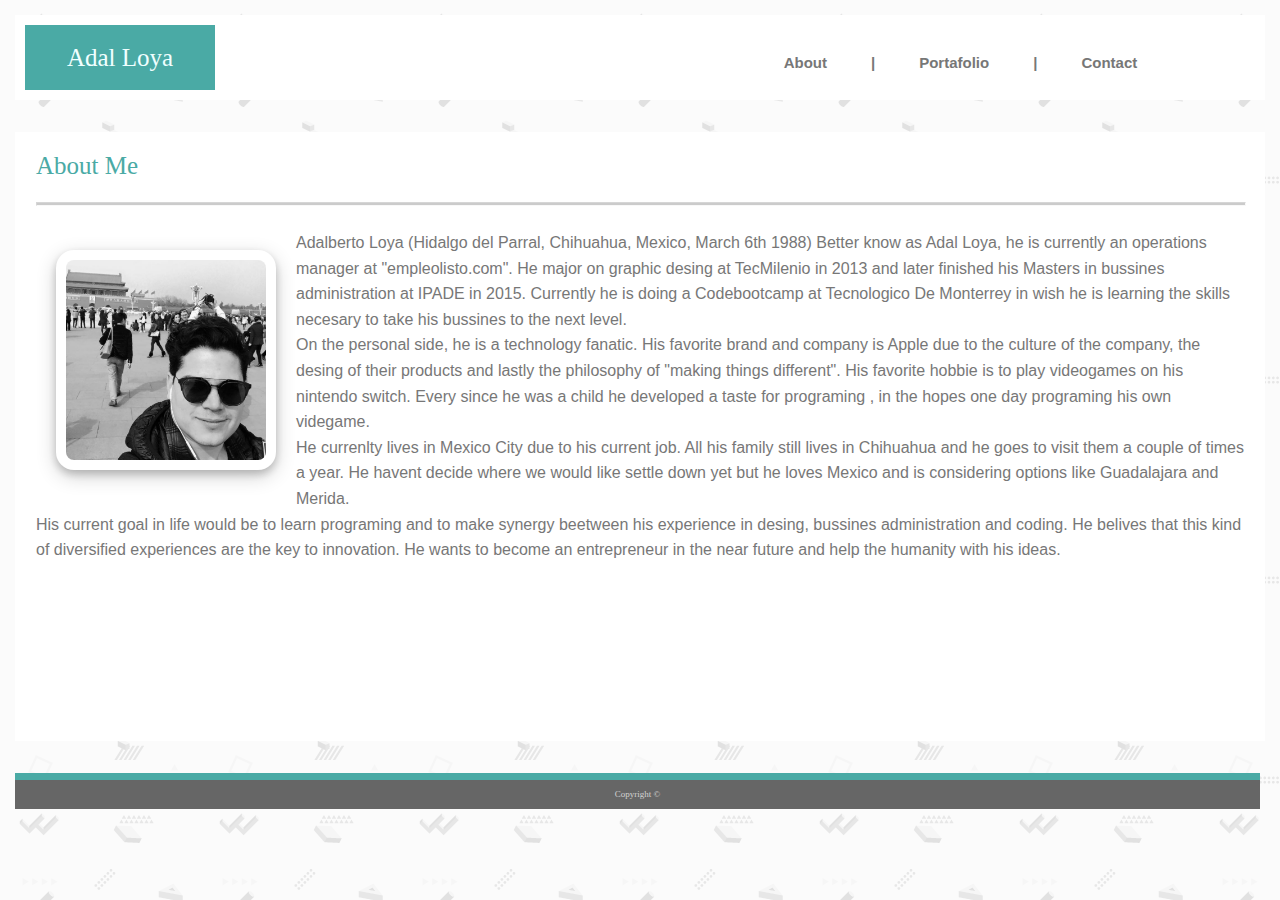
<file: index.html>
<!DOCTYPE>
<html>
<head>

    <link rel = "stylesheet"
    type = "text/css"
    href = "assets/css/style.css" />
<style>

body{
background-image: url("assets/images/1.png")
}

</style>
</head>
<body>
        <section class="container">
    <div class="logo">
       <article>
          <h1>Adal Loya</h1>
       </article>
     </div>
    <div class="navigation">
       <ul>
            <li><a href="About.html" target="contenido">About</a></li>
            <li><a >|</a></li>  
            <li><a href="portfolio.html" target="contenido">Portafolio</a></li> 
            <li><a>|</a></li> 
            <li><a href="contact.html" target="contenido">Contact</a></li> 
       </ul>
    </div>
</section>
<br>
<br>
<section>
<div>
<iframe name="contenido" src="About.html" style="height:70%;width:100%;"></iframe>
</div>
</section>
<br>
<br>
<div class="footer">
    Copyright ©
</div>
</body>
</html>
</file>
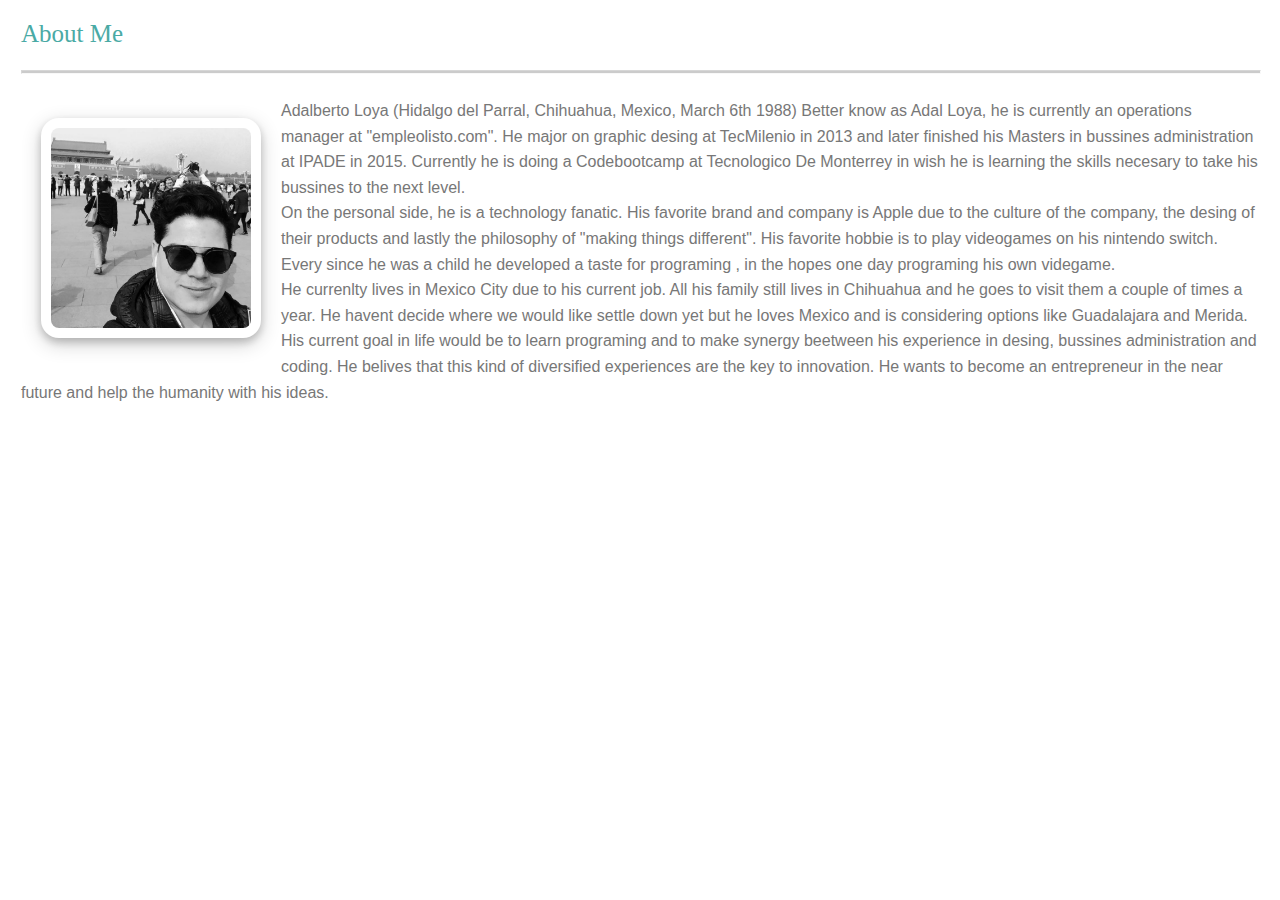
<file: About.html>
<!DOCTYPE>
<html>
<head>
        <link rel = "stylesheet"
        type = "text/css"
        href = "assets/css/style.css" />
     <style>

            body{
                background: white;
                margin: 1px;
                padding: 20px;
                }
                
        </style>
</head>
<body>

<section class:"content">
<h2>About Me</h2>
<br>
<hr>
<br>
<img class="myPicture" src="assets/images/me.png">
</div>

</div>
<div>
<p class="aboutme">Adalberto Loya (Hidalgo del Parral, Chihuahua, Mexico, March 6th 1988) Better know as Adal Loya, he is currently an operations manager at "empleolisto.com". He major on graphic desing at TecMilenio in 2013 and later finished his Masters in bussines administration at IPADE in 2015. Currently he is doing a Codebootcamp at Tecnologico De Monterrey in wish he is learning the skills necesary to take his bussines to the next level.</p> 
<p class="aboutme">On the personal side, he is a technology fanatic. His favorite brand and company is Apple due to the culture of the company, the desing of their products and lastly the philosophy of "making things different". His favorite hobbie is to play videogames on his nintendo switch. Every since he was a child he developed a taste for programing , in the hopes one day programing his own videgame. </p> 
<p class="aboutme"> He currenlty lives in Mexico City due to his current job. All his family still lives in Chihuahua and he goes to visit them a couple of times a year. He havent decide where we would like settle down yet but he loves Mexico and is considering options like Guadalajara and Merida.</p>
<p class="aboutme"> His current goal in life would be to learn programing and to make synergy beetween his experience in desing, bussines administration and coding. He belives that this kind of diversified experiences are the key to innovation. He wants to become an entrepreneur in the near future and help the humanity with his ideas. </p>
</div>

</section>

</body>
</file>
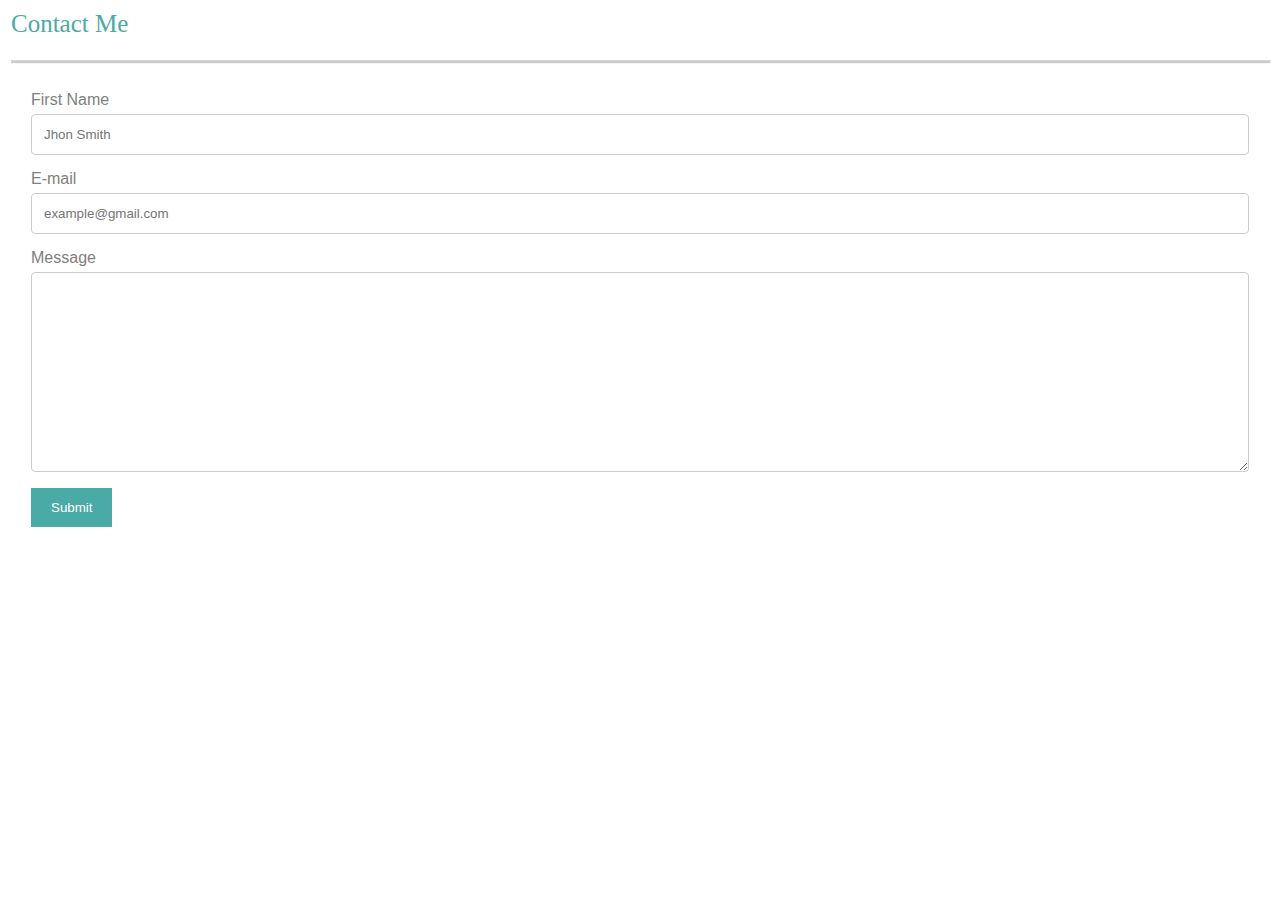
<file: contact.html>
<!DOCTYPE>
<html>
<head>
        <link rel = "stylesheet"
        type = "text/css"
        href = "assets/css/style.css" />

     <style>

            body{

                background: white;
                margin: 1px;
                padding: 10px;
                font-family: 'Arial', 'Helvetica Neue', Helvetica, sans-serif;
                }

            label {
                color: gray;
                font-family: 'Arial', 'Helvetica Neue', Helvetica, sans-serif;
            }
                
        </style>
</head>
<body>

<section class:"content">
<h2>Contact Me</h2>
<br>
<hr>
<section class="contact">

        <div class="container4">
                <form action="/action_page.php">
              
                  <label for="fnam">First Name</label>
                  <input type="text" id="fname" name="firstname" placeholder="Jhon Smith">
                  <label for="email">E-mail</label>
                  <input type="email" id="email" name="E-mail" placeholder="example@gmail.com">
                  <label for="subject">Message</label>
                  <textarea id="subject" name="subject" placeholder="" style="height:200px"></textarea>
                  <input type="submit" value="Submit">
              
                </form>
              </div>
    

</section>

</body>
</file>
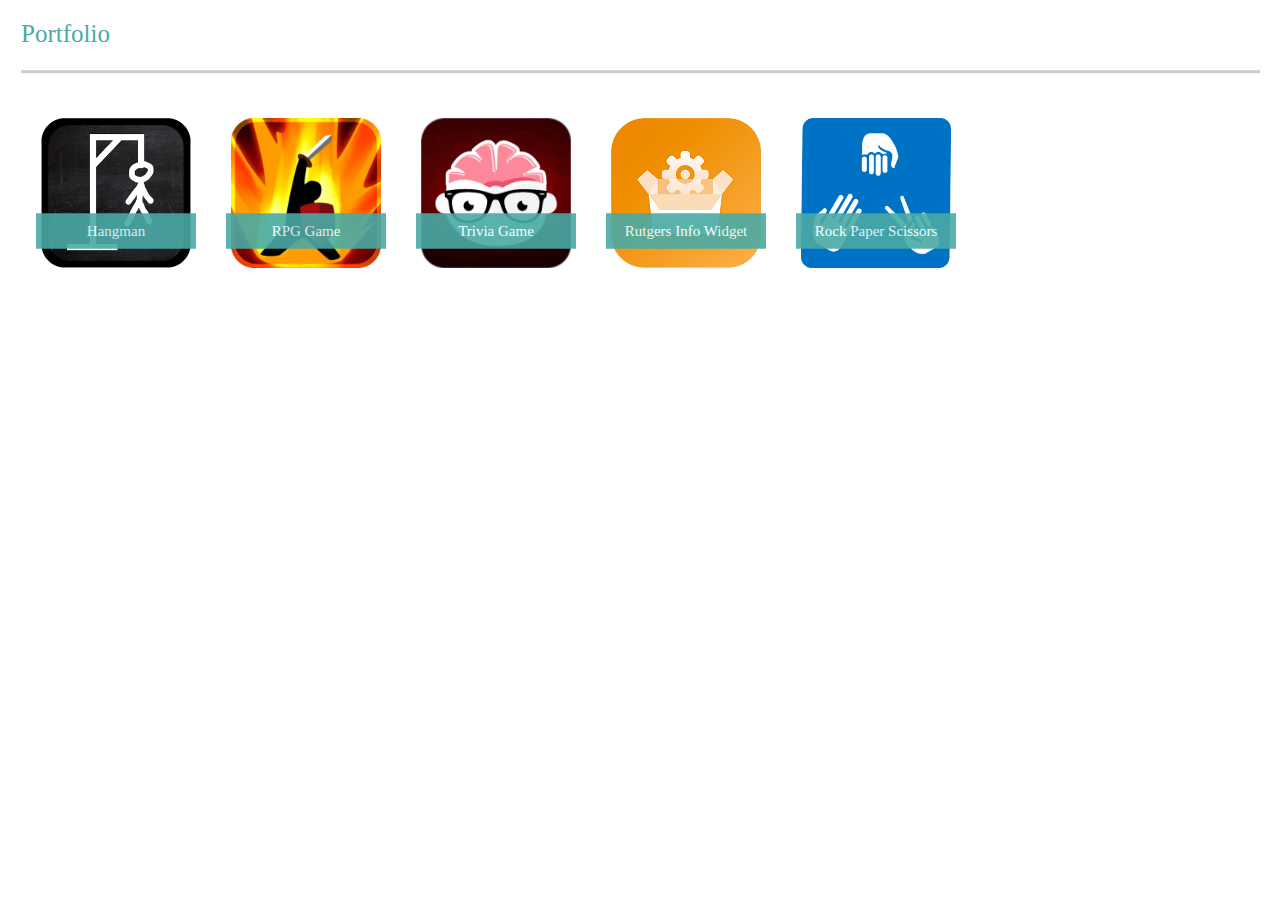
<file: portfolio.html>
<!DOCTYPE>
<html>
<head>
        <link rel = "stylesheet"
        type = "text/css"
        href = "assets/css/style.css" />
     <style>

            body{
                background: white;
                margin: 1px;
                padding: 20px;
                }
                
        </style>
</head>
<body>

<section class:"content">
<h2>Portfolio</h2>
<br>
<hr>
<br>
<section class="galery">
<div>
<container class="container2">
    <img class="box1" src="assets/images/hangman.jpg">
    <h3 class="center">Hangman</h3>
</container>

<container class="container2">
        <img class="box1" src="assets/images/rpg.jpg">
        <h3 class="center">RPG Game</h3>
    </container>

<container class="container2">
            <img class="box1" src="assets/images/trivia.png">
            <h3 class="center">Trivia Game</h3>
        </container>

<container class="container2">
                <img class="box1" src="assets/images/rutgers.png">
                <h3 class="center">Rutgers Info Widget</h3>
            </container>

<container class="container2">
                    <img class="box1" src="assets/images/rock.png">
                    <h3 class="center">Rock Paper Scissors</h3>
                </container>

</div>

</section>

</body>
</file>
<file: assets/css/style.css>
/* http://meyerweb.com/eric/tools/css/reset/ 
   v2.0 | 20110126
   License: none (public domain)
*/

html, body, div, span, applet, object, iframe,
h1, h2, h3, h4, h5, h6, p, blockquote, pre,
a, abbr, acronym, address, big, cite, code,
del, dfn, em, img, ins, kbd, q, s, samp,
small, strike, strong, sub, sup, tt, var,
b, u, i, center,
dl, dt, dd, ol, ul, li,
fieldset, form, label, legend,
table, caption, tbody, tfoot, thead, tr, th, td,
article, aside, canvas, details, embed, 
figure, figcaption, footer, header, hgroup, 
menu, nav, output, ruby, section, summary,
time, mark, audio, video {
	margin: 0;
	padding: 0;
	border: 0;
	font-size: 100%;
	font: inherit;
	vertical-align: baseline;
}
/* HTML5 display-role reset for older browsers */
article, aside, details, figcaption, figure, 
footer, header, hgroup, menu, nav, section {
	display: block;
}

ol, ul {
	list-style: none;
}
blockquote, q {
	quotes: none;
}
blockquote:before, blockquote:after,
q:before, q:after {
	content: '';
	content: none;
}
table {
	border-collapse: collapse;
	border-spacing: 0;
}

body{
	line-height: 1;
	background-image: url("assets/images/1.png");
	margin: 0px;
	padding: 15px;
	}
		h1 {
		background-color: #4aaaa5;
		width: 150px;
		border: 10px solid  #4aaaa5;
		padding: 10px;
		margin: 10px;
		color: azure;
		text-align: center;
		font-size: 25px;
		font-family: 'Georgia', Times, Times New Roman, serif;
		}
	.container {
	  display: grid;
	}
	
	.logo {
	  background: white;
	  grid-column: 1;
	}
	
	.navigation
	{
		grid-column: 6;
		float: right;
		list-style: none;
		margin-top: 40px;
		background: white;
		width: 100%;
		height: 10%;

	}
	
	.navigation li
	{display: inline-block
	}
	
	.navigation li a{
		color: #777777;
		text-decoration: none;
		padding: 20px;
		font-family: 'Arial', 'Helvetica Neue', Helvetica, serif;
		font-size: 15px;
		font-weight: bold;
	}
	.footer {
	
		background-color: #666666;
		color: lightgray;
		text-align: center;
		width: 98%;
		border-top: 7px solid  #4aaaa5;
		padding: 10px;
		font-size: 9px;
	}

	h2 {
		color: #4aaaa5;
		Font-size: 25px;
		font-family: 'Georgia', Times, Times New Roman, serif;
		font-style: inherit;
	}

	.aboutme {

		 font-family: 'Arial', 'Helvetica Neue', Helvetica, sans-serif;
		 color: #777777;
		 text-align:left;
		 line-height: 1;
		 line-height: 1.6;
	}

	.myPicture{
	float: left;
	align-content: left;
	width: 200px;
	height: 200px;
	margin: 20px;
	padding: 10px;
	border-radius: 18px;
	filter: grayscale(100%);filter: grayscale(100%);
	background-color: white;
  box-shadow: 0 4px 8px 0 rgba(0, 0, 0, 0.2), 0 6px 20px 0 rgba(0, 0, 0, 0.19);
	}

	hr {
		color: lightgray;
		opacity: .4;
		width: 100%;
		height: 2px;
		background: gray;
	}

	.container {

		background: white
	}
    .galery {
		display: grid;
	}

	.box1 {

		margin: 20px;
		height: 150px;
		width: 150px;
	}

	h3{

		background-color: #4aaaa5;
		width: 140px;
		border: 10px solid  #4aaaa5;
		padding: 0px;
		margin: 0px;
		color: azure;
		text-align: center;
		font-size: 15px;
		font-family: 'Georgia', Times, Times New Roman, serif;
		opacity: .9;
	}
	.container2{
		position: relative;
		text-align: center;
		color: white;
		float: left

	}
	.center {
		position: absolute;
		top: 70%;
		left: 50%;
		transform: translate(-50%, -50%);
		float: left;
	}
/* Contact me form*/

		input[type=text], select, textarea {
			width: 100%;
			padding: 12px;
			border: 1px solid #ccc;
			border-radius: 4px;
			box-sizing: border-box;
			margin-top: 6px;
			margin-bottom: 16px;
			resize: vertical;
		}
		
		input[type=email], select, textarea {
			width: 100%;
			padding: 12px;
			border: 1px solid #ccc;
			border-radius: 4px;
			box-sizing: border-box;
			margin-top: 6px;
			margin-bottom: 16px;
			resize: vertical;
		}
		input[type=submit] {
			background-color:#4aaaa5;
			color: white;
			padding: 12px 20px;
			border: none;
			cursor: pointer;
		}
		
		input[type=submit]:hover {
			background-color: #45a049;
		}
		
		.container4 {
			border-radius: 5px;
			background-color: white;
			padding: 20px;
		}
		
		.label p{
		font-family:'Arial', 'Helvetica Neue', Helvetica, sans-serif;
		}
</file>
